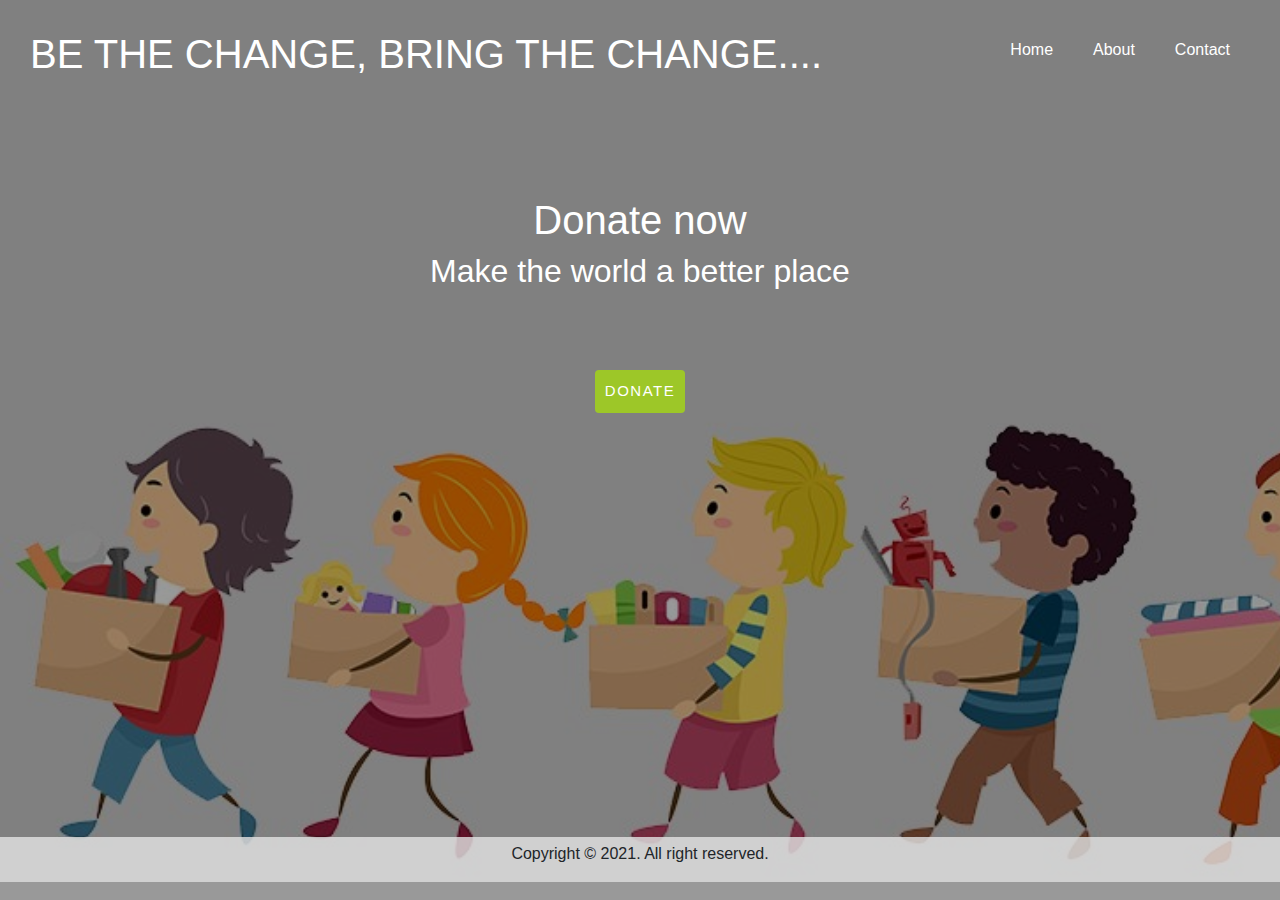
<file: index.html>
<!DOCTYPE html>
<html lang="en">
<head>
  <meta charset="UTF-8">
  <meta http-equiv="X-UA-Compatible" content="IE=edge">
  <meta name="viewport" content="width=device-width, initial-scale=1.0">
  
  <link rel="stylesheet" href="https://maxcdn.bootstrapcdn.com/bootstrap/4.0.0/css/bootstrap.min.css" integrity="sha384-Gn5384xqQ1aoWXA+058RXPxPg6fy4IWvTNh0E263XmFcJlSAwiGgFAW/dAiS6JXm" crossorigin="anonymous">
  <link rel="stylesheet" type="text/css" href="style.css">
  <title>BE THE CHANGE, BRING THE CHANGE....</title>
</head>


<body class="background">
  <div class="content">

    <nav class="navbar">
      <div class="white"><h1>BE THE CHANGE, BRING THE CHANGE....</h1></div>
      <ul class="nav-list">
        <li><a href="index.html">Home</a></li>
        <li><a href="about.html">About</a></li>
        <li><a href="contact.html">Contact</a></li>
      </ul>
    </nav>

    <div class="container white">
      <h1>Donate now</h1>
      <h2>Make the world a better place</h2>
      <br><br><br>
      <a href="donate.html"><button  class="btn"> DONATE </button></a>
     </div>

</div>

<footer>
  <p>Copyright &copy 2021. All right reserved.</p>
</footer>

</body>
</html>
</file>
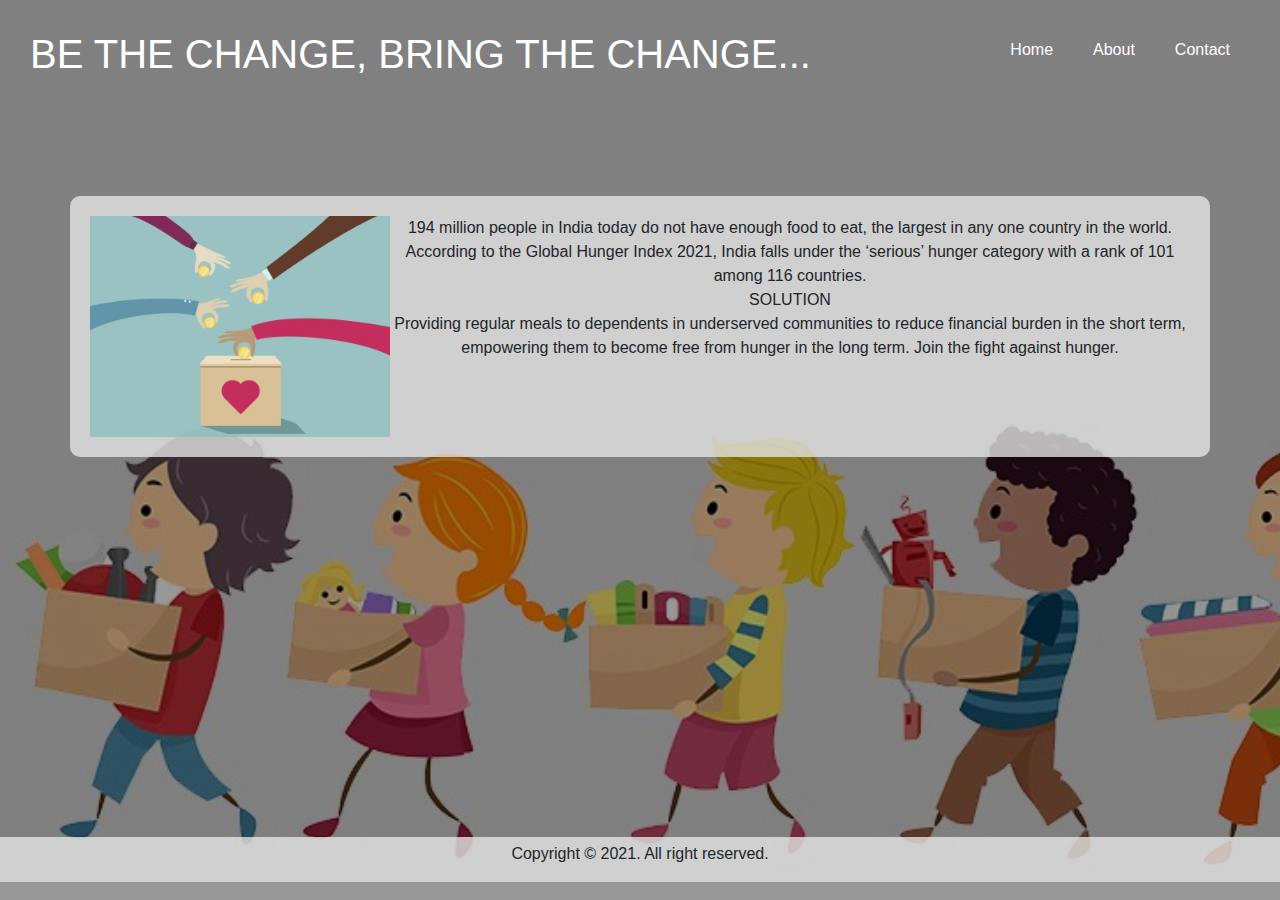
<file: about.html>
<!DOCTYPE html>
<html lang="en">
<head>
  <meta charset="UTF-8">
  <meta http-equiv="X-UA-Compatible" content="IE=edge">
  <meta name="viewport" content="width=device-width, initial-scale=1.0">
  
  <link rel="stylesheet" href="https://maxcdn.bootstrapcdn.com/bootstrap/4.0.0/css/bootstrap.min.css" integrity="sha384-Gn5384xqQ1aoWXA+058RXPxPg6fy4IWvTNh0E263XmFcJlSAwiGgFAW/dAiS6JXm" crossorigin="anonymous">
  <link rel="stylesheet" type="text/css" href="style.css">
  <title>BE THE CHANGE, BRING THE CHANGE...</title>
</head>


<body class="background">
  <div class="content">


    <nav class="navbar">
      <div class="white"><h1>BE THE CHANGE, BRING THE CHANGE...</h1></div>
      <ul class="nav-list">
        <li><a href="index.html">Home</a></li>
        <li><a href="about.html">About</a></li>
        <li><a href="contact.html">Contact</a></li>
      </ul>
    </nav>
  
 <div class="container donate about">

  <img src="donation.jpg" alt="">
  
  194 million people in India today do not have enough food to eat, the largest in any one country in the world. According to the Global Hunger Index 2021, India falls under the ‘serious’ hunger category with a rank of 101 among 116 countries.
  <br>SOLUTION</br>
  
  Providing regular meals to dependents in underserved communities to reduce financial burden in the short term, empowering them to become free from hunger in the long term.
  Join the fight against hunger.
  </div>

</div>

<footer>
  <p>Copyright &copy 2021. All right reserved.</p>
</footer>

</body>
</html>
</file>
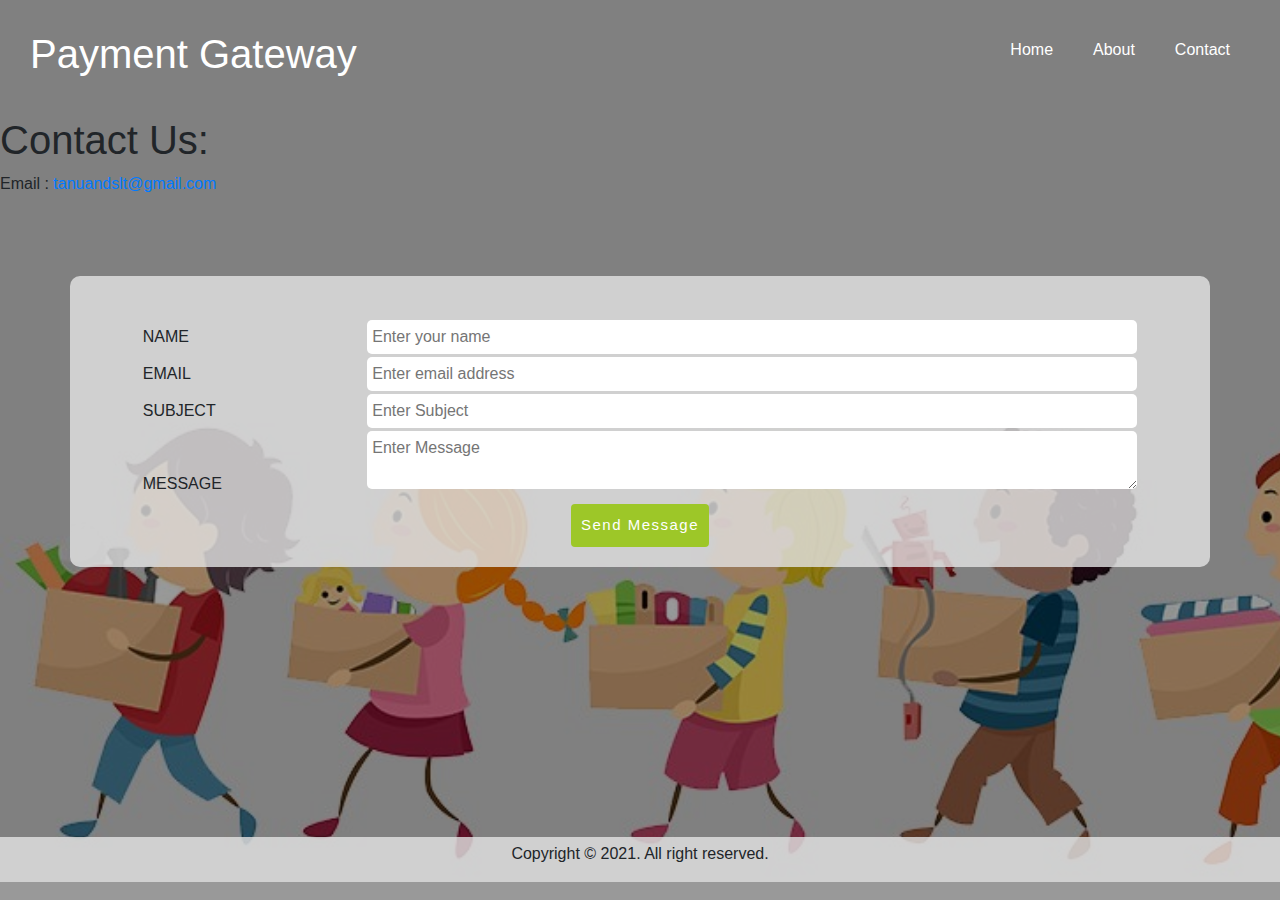
<file: contact.html>
<!DOCTYPE html>
<html lang="en">
<head>
  <meta charset="UTF-8">
  <meta http-equiv="X-UA-Compatible" content="IE=edge">
  <meta name="viewport" content="width=device-width, initial-scale=1.0">
  
  <link rel="stylesheet" href="https://maxcdn.bootstrapcdn.com/bootstrap/4.0.0/css/bootstrap.min.css" integrity="sha384-Gn5384xqQ1aoWXA+058RXPxPg6fy4IWvTNh0E263XmFcJlSAwiGgFAW/dAiS6JXm" crossorigin="anonymous">
  <link rel="stylesheet" type="text/css" href="style.css">
  <title>BE THE CHANGE, BRING THE CHANGE....</title>
</head>


<body class="background">
  
  <script>
    function validation()
    {
     var name=document.getElementById("name").value;
     var email=document.getElementById("email").value;
     var subject=document.getElementById("subject").value;
     var message=document.getElementById("message").value;
     
     if(name=="")
     {
       alert("Please Enter Name");
     }
     else if(email=="")
     {
       alert("Please Enter Email Id");
     }
     else if(subject=="")
     {
       alert("Please Enter subject");
     }
     else if(message=="")
     {
       alert("Please Write Message");
     }
     else 
     {
       alert("Message Send Successfully");
     }
    }
  </script>

<div class="content">

    <nav class="navbar">
      <div class="white"><h1>Payment Gateway</h1></div>
      <ul class="nav-list">
        <li><a href="index.html">Home</a></li>
        <li><a href="about.html">About</a></li>
        <li><a href="contact.html">Contact</a></li>
      </ul>
    </nav>

    <h1>Contact Us:</h1>
    <p>Email :<a href="#"> tanuandslt@gmail.com</a></p>

  <form class="cont" action="mail to:tanushrees0722@gmail.com" method="post" enctype="text/plain">
    <div class="container donate">
      <br>
    <label for="name">NAME</label>
    <input type="text" id="name" name="name" placeholder="Enter your name">
      <br>
    <label for="name">EMAIL</label>
    <input type="email" id="email" name="email" placeholder="Enter email address">
      <br>
    <label for="name">SUBJECT</label>
    <input type="text" id="subject" name="subject" placeholder="Enter Subject">

      <br>
    
    <label for="name">MESSAGE</label>
    <textarea name="message" id="message" rows="2" placeholder="Enter Message"></textarea>

      <br>
    <button type="submit" value="submit" class="btn" onclick="validation()" >Send Message</button>

    </div>

  </form>

</div>

 <footer>
  <p>Copyright &copy 2021. All right reserved.</p>
</footer>

</body>
</html>
</file>
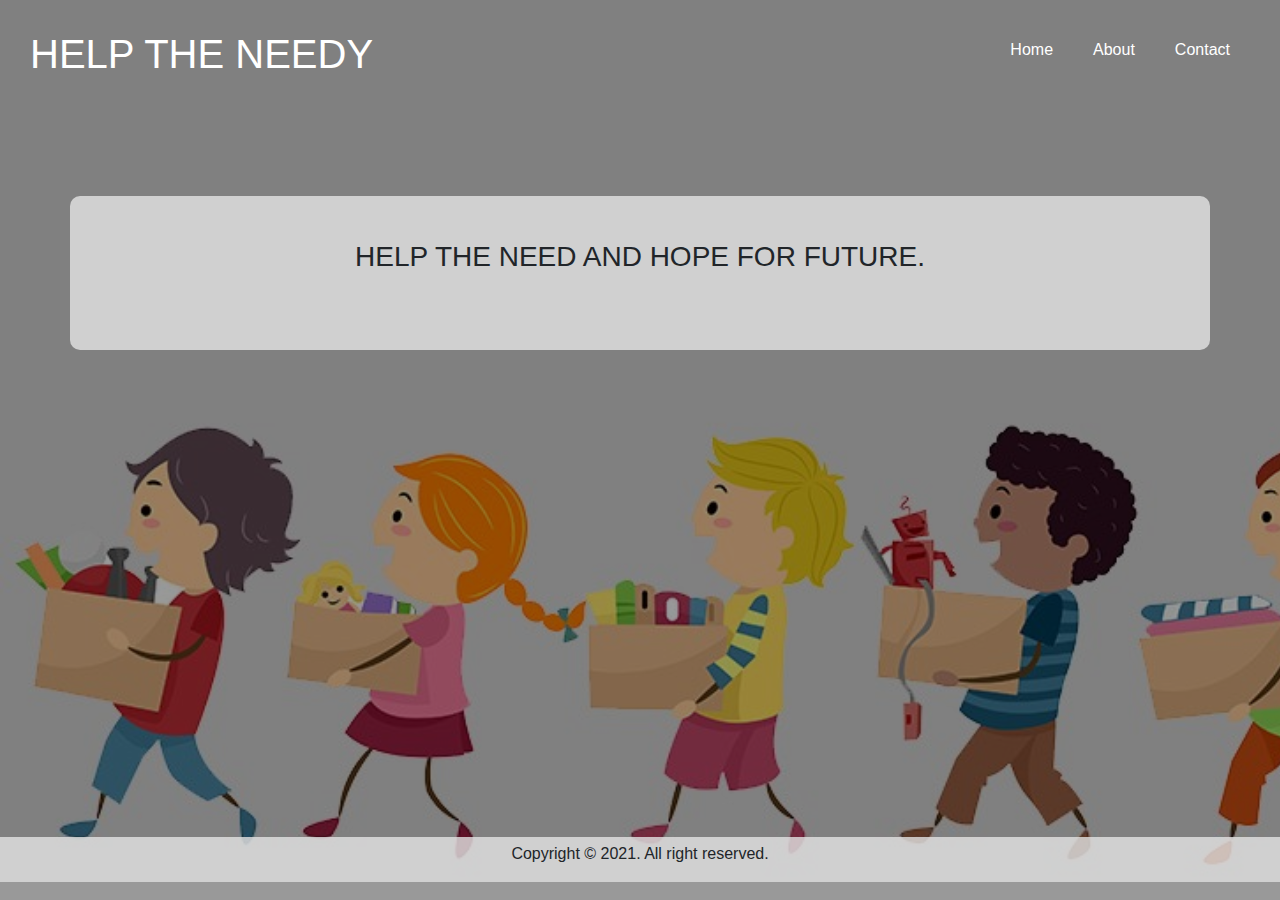
<file: donate.html>
<!DOCTYPE html>
<html lang="en">
<head>
  <meta charset="UTF-8">
  <meta http-equiv="X-UA-Compatible" content="IE=edge">
  <meta name="viewport" content="width=device-width, initial-scale=1.0">
  
  <link rel="stylesheet" href="https://maxcdn.bootstrapcdn.com/bootstrap/4.0.0/css/bootstrap.min.css" integrity="sha384-Gn5384xqQ1aoWXA+058RXPxPg6fy4IWvTNh0E263XmFcJlSAwiGgFAW/dAiS6JXm" crossorigin="anonymous">
  <link rel="stylesheet" type="text/css" href="style.css">
  <title>BE THE CHANGE, BRING THE CHANGE....</title>
</head>


<body class="background">
  <div class="content">


    <nav class="navbar">
      <div class="white"><h1>HELP THE NEEDY</h1></div>
      <ul class="nav-list">
        <li><a href="index.html">Home</a></li>
        <li><a href="about.html">About</a></li>
        <li><a href="contact.html">Contact</a></li>
      </ul>
    </nav>
  
 <div class="container donate">
   <br>
  <h3>HELP THE NEED AND HOPE FOR FUTURE.</h3>
  <br><br>
  <form><script src="https://checkout.razorpay.com/v1/payment-button.js" data-payment_button_id="pl_I9K02C549ObueI" async> </script> </form>
 </div>

</div>

<footer>
  <p>Copyright &copy 2021. All right reserved.</p>
</footer>

</body>
</html>
</file>
<file: style.css>
*{
	padding: 0;
	margin: 0;
	border:0px;
	font-family: Verdana, Geneva, Tahoma, sans-serif ;
}

.white{
	color: white;
}

.navbar{
    display: flex;
	padding:30px;
}

.nav-list{
	display: flex;
	align-items: center;
	justify-content:flex-end;
}

.nav-list li{
	list-style: none;
	padding: 0px 20px;
}

.nav-list li a{
    text-decoration: none;
    color: white;
}

.nav-list li a:hover{
    color: grey;
}

.container{
	margin-left: auto;
	margin-right: auto;
	margin-top: 80px;
	text-align: center;
	
}

.donate{
	padding: 20px;
	background-color: rgba(228, 228, 228, 0.8);
    border-radius: 10px;
}

label{
    display: inline-block;
    width: 20%;
    text-align:start;
}

input, textarea {
  display: inline-block;
  width: 70%;
  padding: 5px;
  border-radius: 5px;

}

.about{
	display: flex;
}

img{
	width: 300px;	
	opacity: 0.8;
}

.background{
	background:rgba(0, 0, 0, 0.4) url('pic.jpg');
	background-size:cover;
	background-repeat: no-repeat;
	background-blend-mode:darken;
}

.content{
	min-height:93vh;
}

.btn{
	border:none;
	padding: 10px;
	background:#9dc728; 
	color:white;
	letter-spacing: 1.5px;
	font-size: 15px;
}

button:hover{
	transform: scale(1.1);
}

footer{
	text-align: center;
	background-color: rgba(228, 228, 228, 0.8);
	overflow: hidden;
	padding-top: 5px;
}
</file>
